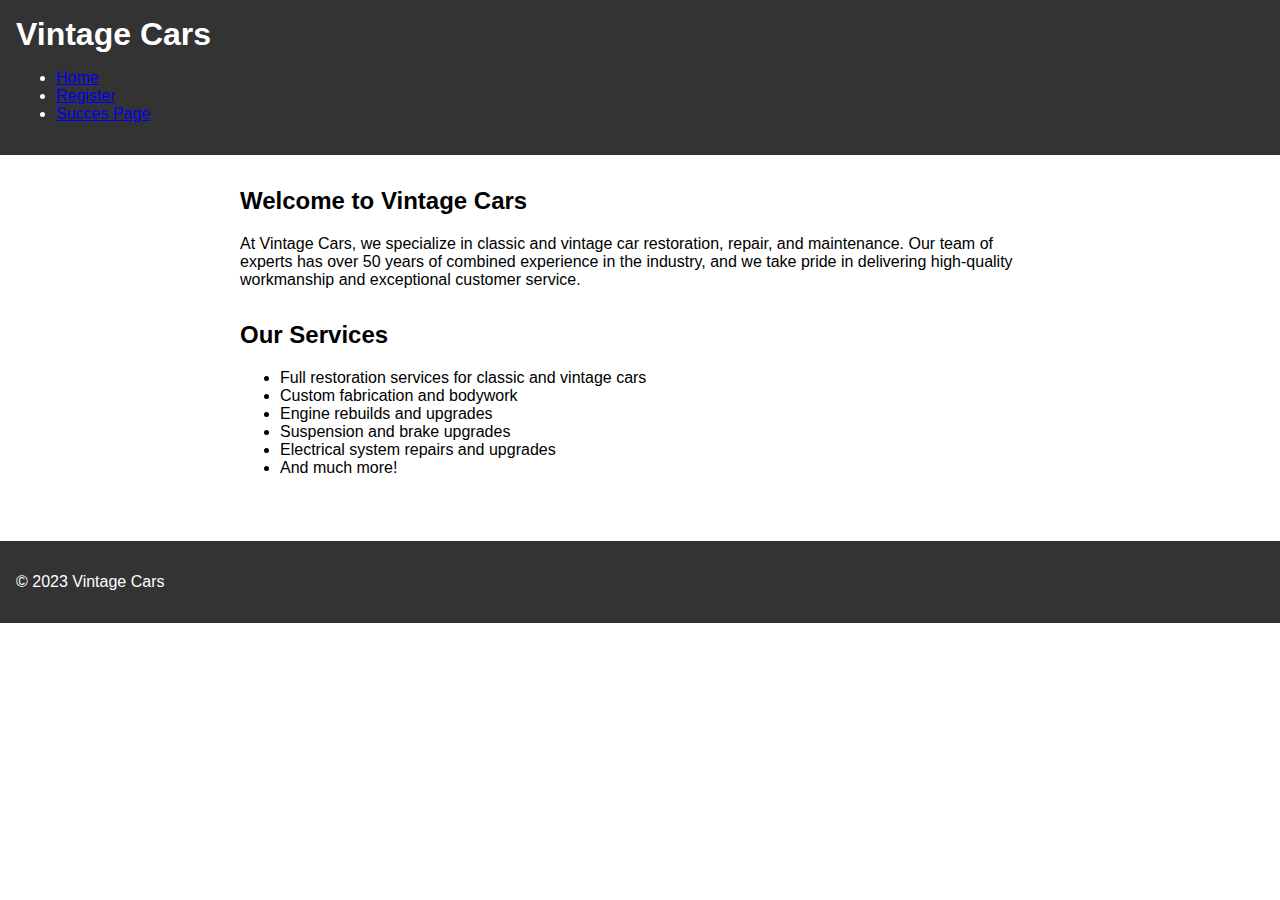
<file: target/classes/templates/index.html>
<!DOCTYPE html>
<html>
<head>
	<meta charset="UTF-8">
	<title>Home - Vintage Cars</title>
	<link rel="stylesheet" type="text/css" href="style.css">
</head>
<body>
	<header>
		<h1>Vintage Cars</h1>
		<nav>
			<ul>
				<li><a href="index.html">Home</a></li>
				<li><a href="register.html">Register</a></li>
				<li><a href="succes.html">Succes Page</a></li>
			</ul>
		</nav>
	</header>
	<main>
		<section>
			<h2>Welcome to Vintage Cars</h2>
			<p>At Vintage Cars, we specialize in classic and vintage car restoration, repair, and maintenance. Our team of experts has over 50 years of combined experience in the industry, and we take pride in delivering high-quality workmanship and exceptional customer service.</p>
		</section>
		<section>
			<h2>Our Services</h2>
			<ul>
				<li>Full restoration services for classic and vintage cars</li>
				<li>Custom fabrication and bodywork</li>
				<li>Engine rebuilds and upgrades</li>
				<li>Suspension and brake upgrades</li>
				<li>Electrical system repairs and upgrades</li>
				<li>And much more!</li>
			</ul>
		</section>
	</main>
	<footer>
		<p>&copy; 2023 Vintage Cars</p>
	</footer>
</body>
</html>
</file>
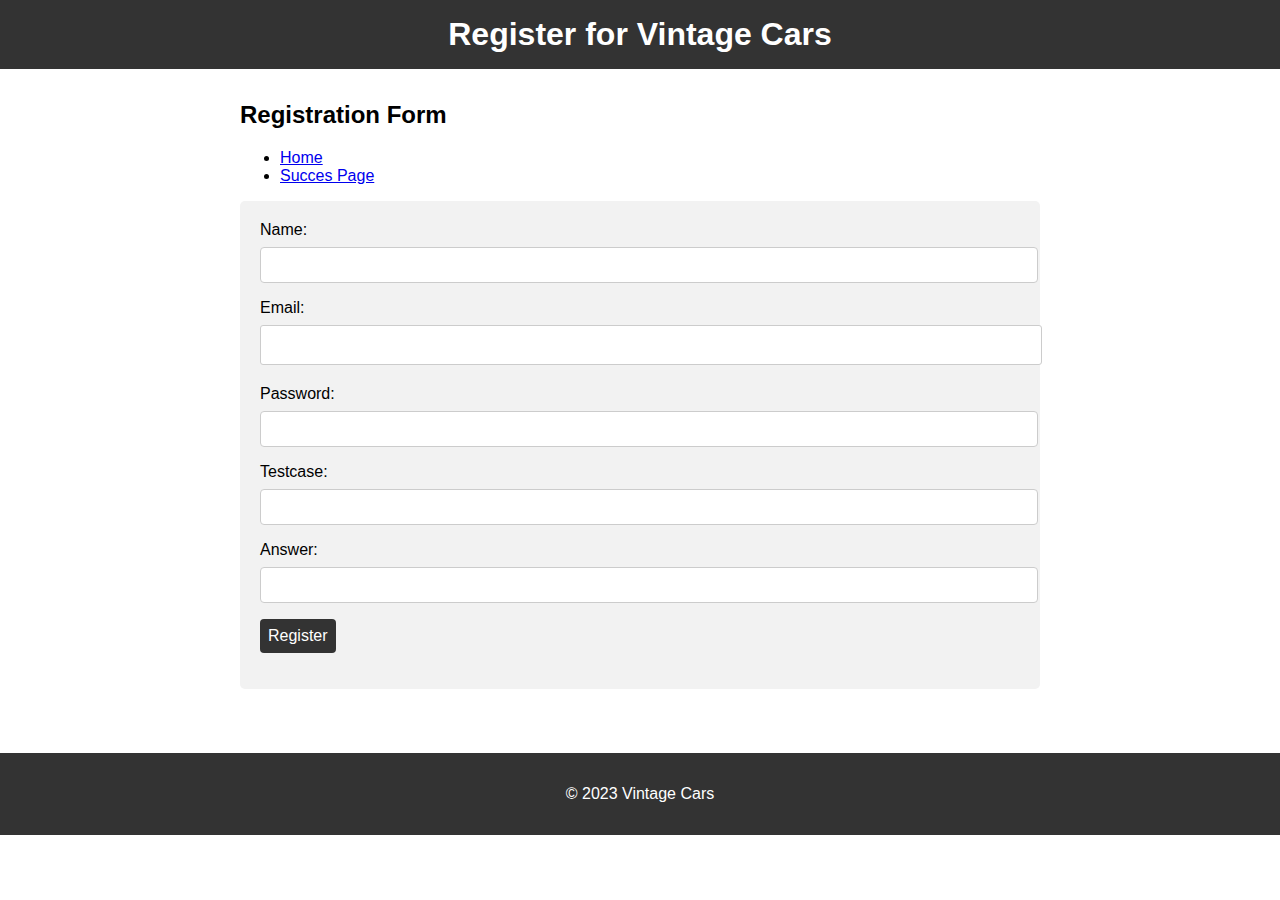
<file: target/classes/templates/register.html>
<!DOCTYPE html>
<html>
<head>
<style>
/* Set styles for header */
header {
	background-color: #333;
	color: #fff;
	padding: 20px;
	text-align: center;
}

/* Set styles for main section */
main {
	margin: 20px auto;
	max-width: 600px;
}

/* Set styles for form section */
form {
	background-color: #f2f2f2;
	border-radius: 5px;
	padding: 20px;
}

/* Set styles for form labels */
label {
	display: block;
	margin-bottom: 10px;
}

/* Set styles for form input fields */
input[type="text"],
input[type="email"],
input[type="password"] {
	border-radius: 3px;
	border: 1px solid #ccc;
	display: block;
	font-size: 16px;
	margin-bottom: 20px;
	padding: 10px;
	width: 100%;
}

/* Set styles for form submit button */
input[type="submit"] {
	background-color: #333;
	border: none;
	border-radius: 3px;
	color: #fff;
	cursor: pointer;
	font-size: 16px;
	padding: 10px 20px;
}

/* Set styles for footer */
footer {
	background-color: #333;
	color: #fff;
	padding: 20px;
	text-align: center;
}

</style>

	<meta charset="UTF-8">
	<title>Register for Vintage Cars</title>
	<link rel="stylesheet" type="text/css" href="style.css">
</head>
<body>
	<header>
		<h1>Register for Vintage Cars</h1>
		
	</header>
	<main>
		<section>
			<h2>Registration Form</h2>
			
			<nav>
				<ul>
				<li><a href="index.html">Home</a></li>
				<li><a href="succes.html">Succes Page</a></li></ul></nav>
			<form action="register.php" method="post">
				<label for="name">Name:</label>
				<input type="text" id="name" name="name" required>

				<label for="email">Email:</label>
				<input type="email" id="email" name="email" required>

				<label for="password">Password:</label>
				<input type="password" id="password" name="password" required>

				<label for="testcase">Testcase:</label>
				<input type="text" id="testcase" name="testcase" required>

				<label for="answer">Answer:</label>
				<input type="text" id="answer" name="answer" required>

				<input type="submit" value="Register">
				
				
			</form>
			
			
		</section>
	</main>
	<footer>
		<p>&copy; 2023 Vintage Cars</p>
	</footer>
</body>
</html>
</file>
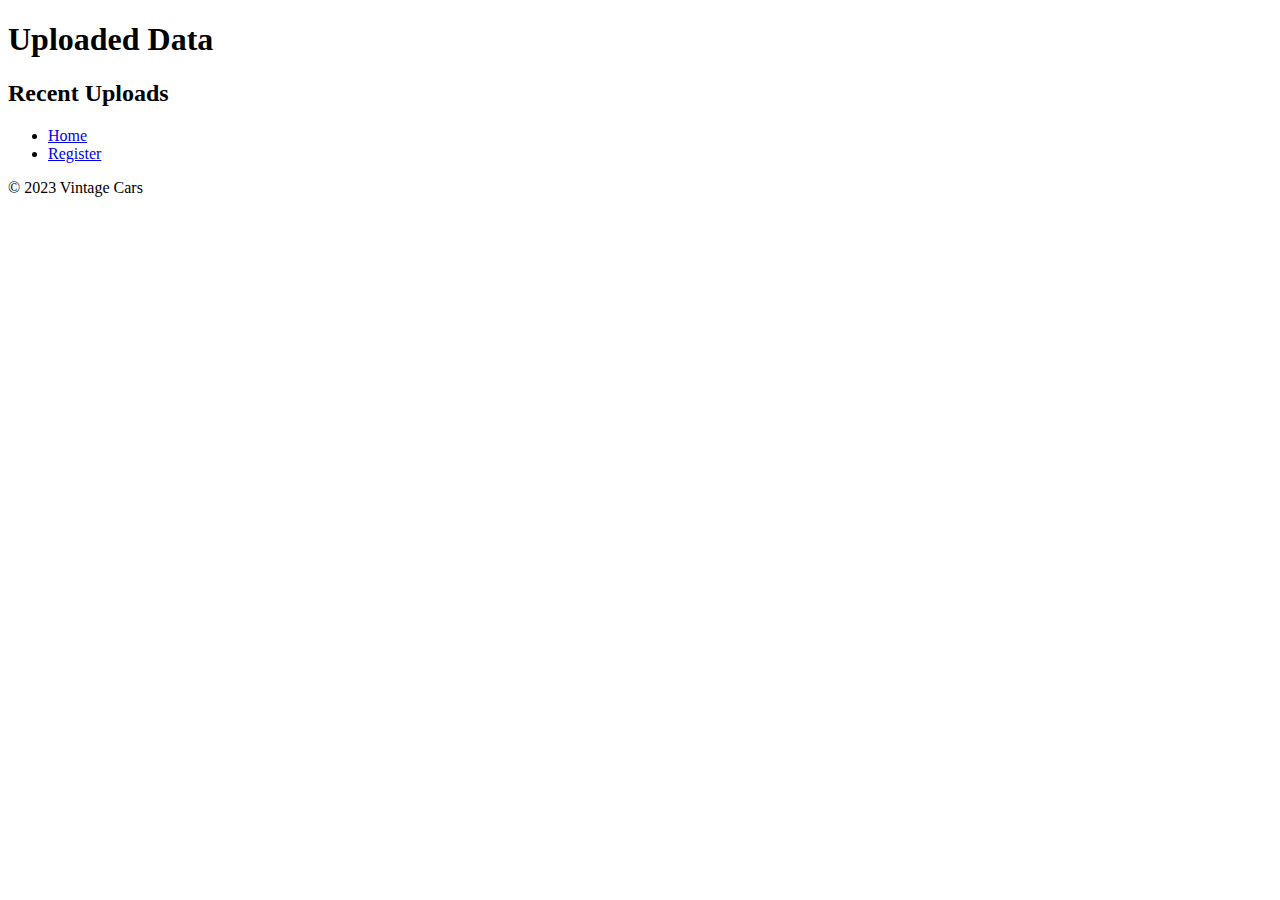
<file: target/classes/templates/succes.html>
<!DOCTYPE html>
<html>
<head>
	<meta charset="UTF-8">
	<title>Uploaded Data</title>
</head>
<body>
	<header>
		<h1>Uploaded Data</h1>
	</header>
	<main>
		<section>
			<h2>Recent Uploads</h2>
			<ul id="upload-list">
				<!-- uploaded data will be displayed here -->
				
				<li><a href="index.html">Home</a></li>
				<li><a href="register.html">Register</a></li>
			</ul>
		</section>
		
	</main>
	<footer>
		<p>&copy; 2023 Vintage Cars</p>
	</footer>
	<script>
		// get uploaded data from local storage
		let uploads = JSON.parse(localStorage.getItem('uploads')) || [];
			// add each uploaded data as a list item
	let uploadList = document.getElementById('upload-list');
	uploads.forEach(data => {
		let listItem = document.createElement('li');
		listItem.textContent = data.name + ' (' + data.type + ')';
		uploadList.appendChild(listItem);
	});
</script>
		</body>
		</html>
</file>
<file: target/classes/templates/style.css>
/* Body styles */
body {
	margin: 0;
	padding: 0;
	font-family: Arial, sans-serif;
}

/* Header styles */
header {
	background-color: #333;
	color: #fff;
	padding: 1em;
}

header h1 {
	margin: 0;
	font-size: 2em;
}

/* Main styles */
main {
	max-width: 800px;
	margin: 0 auto;
	padding: 2em;
}

section {
	margin-bottom: 2em;
}

h2 {
	font-size: 1.5em;
	margin-top: 0;
}

form label {
	display: block;
	margin-bottom: 0.5em;
}

form input[type="text"],
form input[type="password"],
form input[type="submit"] {
	display: block;
	margin-bottom: 1em;
	padding: 0.5em;
	font-size: 1em;
	border: 1px solid #ccc;
	border-radius: 4px;
}

form input[type="submit"] {
	background-color: #333;
	color: #fff;
	border: none;
}

table {
	border-collapse: collapse;
	width: 100%;
}

th,
td {
	padding: 0.5em;
	text-align: left;
}

th {
	background-color: #333;
	color: #fff;
}

tbody tr:nth-child(odd) {
	background-color: #f5f5f5;
}

/* Footer styles */
footer {
	background-color: #333;
	color: #fff;
	padding: 1em;
	text-align:
</file>
